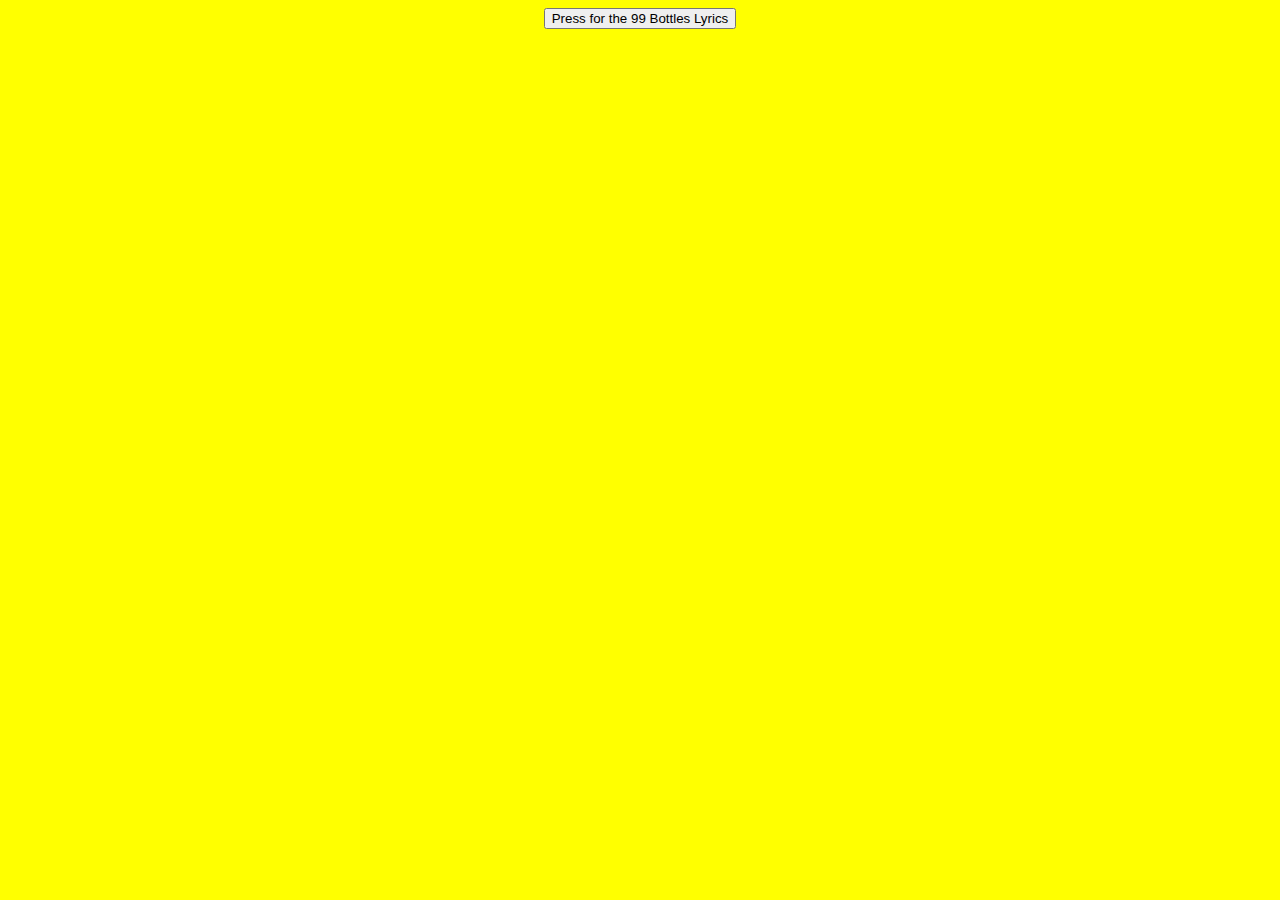
<file: index.html>
<!DOCTYPE html>
<html>
	<head>
		<title>99 Bottles</title>
		<link rel="stylesheet" href="style.css"/>
	</head>
	<body id="main">
		<button onclick="lyrics()">Press for the 99 Bottles Lyrics</button>
		<script src="script.js"></script>
	
	</body>
</html>
</file>
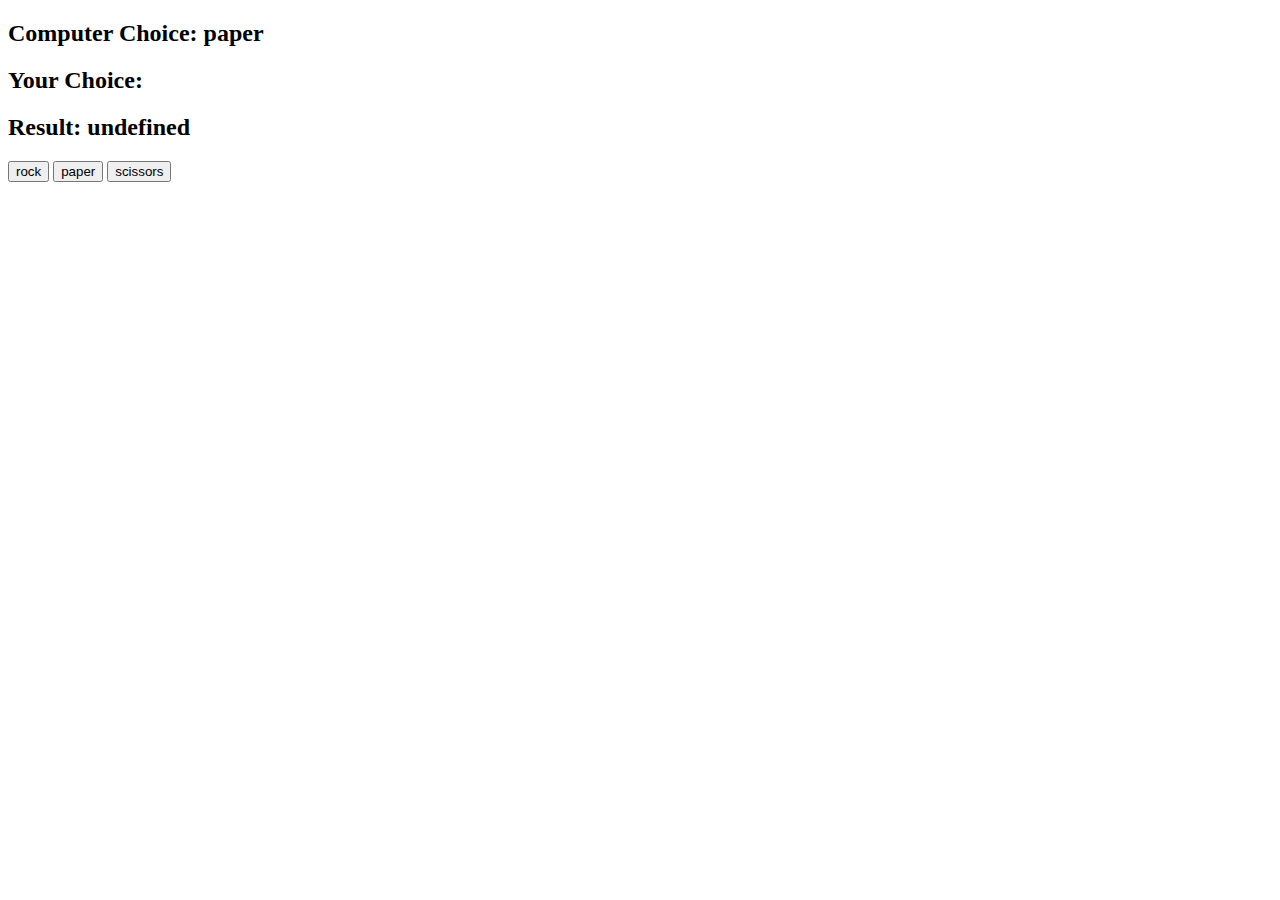
<file: Rock PaperScissors/index.html>
<!DOCTYPE html>
<html>
	<head>
		<title>If Statemnets</title>
		<link rel="stylesheet" href="style.css"/>
	</head>
	<body>
		<h2>Computer Choice: <span id="computer-choice"></span></h2>
		<h2>Your Choice: <span id="user-choice"></span></h2>
		<h2>Result: <span id="result"></span></h2>
		<button id="rock">rock</button>
		<button id="paper">paper</button>
		<button id="scissors">scissors</button>
		<script src="script.js"></script>
	</body>
</html>
</file>
<file: style.css>
body{
	background-color:yellow;
	text-align:center;
	font-family:Helvetica;
}
</file>
<file: Rock PaperScissors/style.css>
#main{
	text-align:center;
	margin:0 auto;
	width:500px;
	height:500px;
}
</file>
